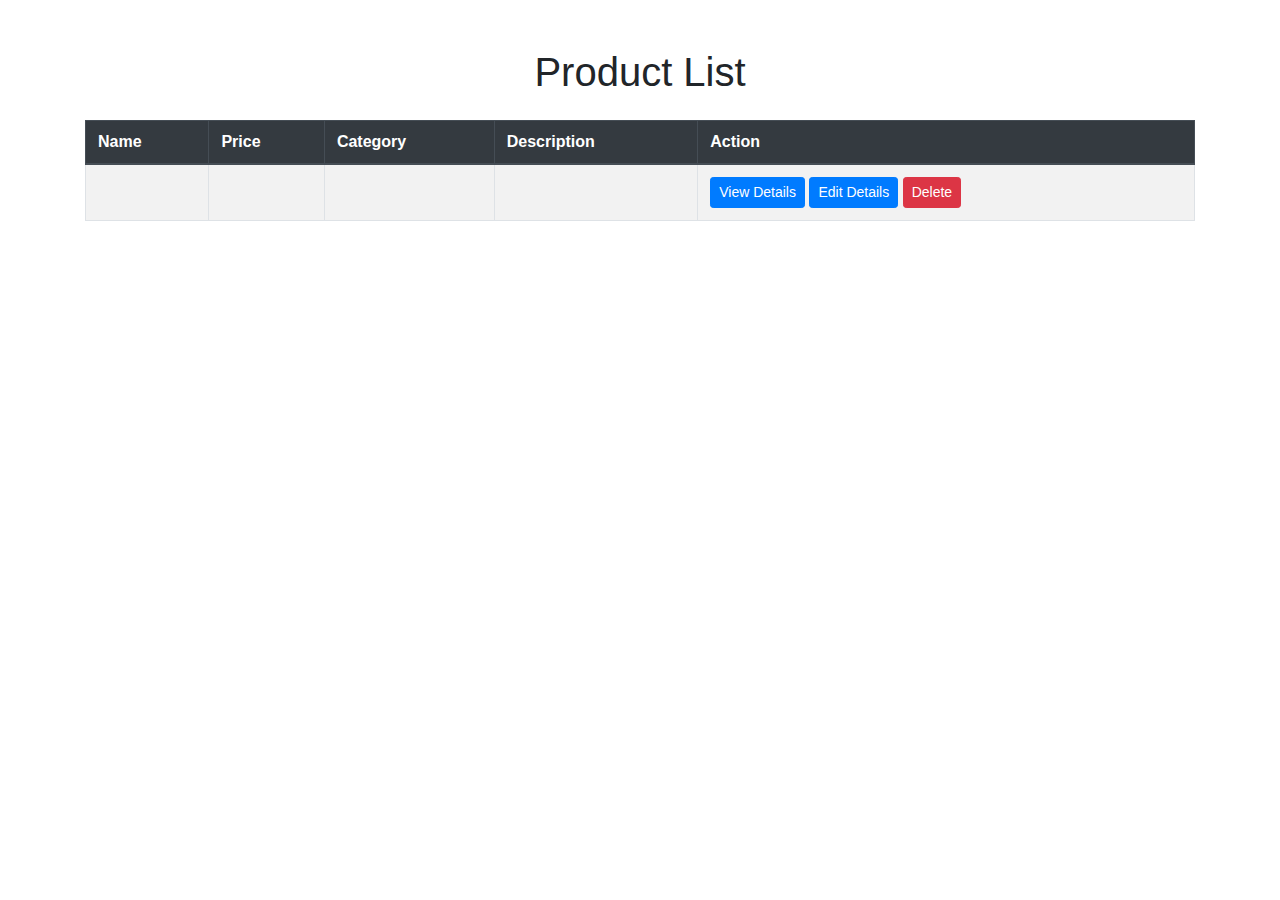
<file: target/classes/templates/products/index.html>
<html lang="en" xmlns:th="http://www.thymeleaf.org" th:replace="~{base :: html(
	~{::title},
	~{::content},
	~{},
	~{}
)}">

<head>
	<title>All Products</title>
	<!-- Bootstrap CSS for styling -->
	<link rel="stylesheet" href="https://stackpath.bootstrapcdn.com/bootstrap/4.5.2/css/bootstrap.min.css">
</head>

<th:block th:fragment="content">
	<div class="container mt-5">
		<h1 class="text-center mb-4">Product List</h1>

		<!-- Bootstrap Table -->
		<table class="table table-striped table-bordered">
			<thead class="thead-dark">
				<tr>
					<th>Name</th>
					<th>Price</th>
					<th>Category</th>
					<th>Description</th>
					<th>Action</th>
				</tr>
			</thead>
			<tbody>
				<tr th:each="product : ${products}">		
					<td th:text="${product.name}"></td>
					<td th:text="${'$' + product.price}"></td>
					<td th:text="${product.description}"></td>
					<td th:text="${product.category.name}"></td>
					<td>
						<a th:href="@{/products/{id}(id=${product.id})}" class="btn btn-primary btn-sm">View Details</a>
						<a th:href="@{/products/{id}/edit(id=${product.id})}" class="btn btn-primary btn-sm">Edit Details</a>
						<a th:href="@{/products/{id}/delete(id=${product.id})}" class="btn btn-danger btn-sm">Delete</a>
					</td>
				</tr>
			</tbody>
		</table>
	</div>
</th:block>

<!-- Bootstrap JS -->
<script src="https://code.jquery.com/jquery-3.5.1.slim.min.js"></script>
<script src="https://cdn.jsdelivr.net/npm/bootstrap@4.5.2/dist/js/bootstrap.bundle.min.js"></script>

</html>
</file>
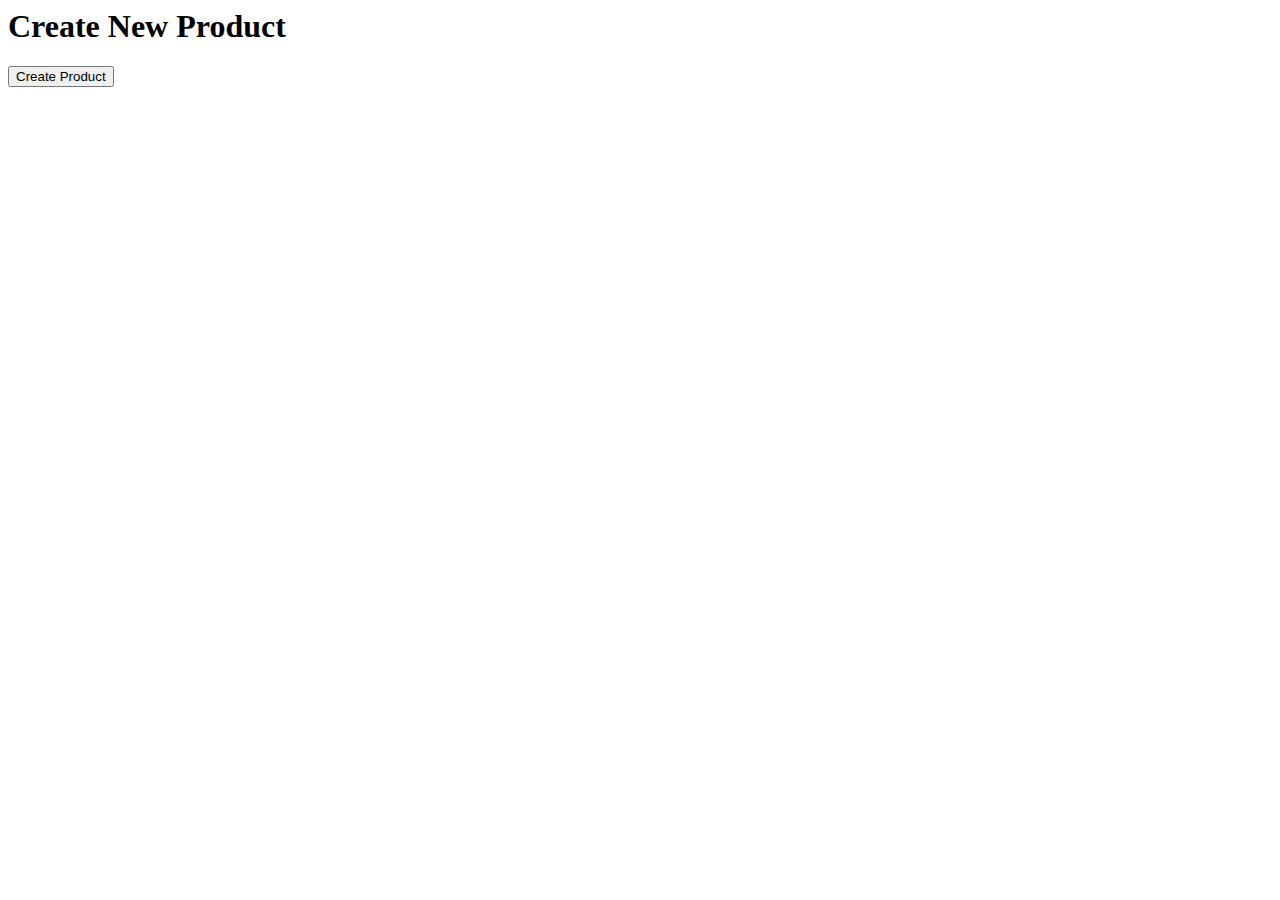
<file: target/classes/templates/products/create.html>
<html lang="en" xmlns:th="http://www.thymeleaf.org" th:replace="~{base :: html(
         ~{::title},
         ~{::content},
         ~{},
         ~{}
     )}">

<title>Create a new product</title>

<th:block th:fragment="content">
	<div class="container mt-5">
		<h1 class="mb-4">Create New Product</h1>
		<form th:object="${product}" method="post">
			<!-- Include the form fields partial here -->
			<div th:replace="~{products/product-form-fields :: fields}"></div>

			<button type="submit" class="btn btn-primary">Create Product</button>
		</form>
	</div>
</th:block>

</html>
</file>
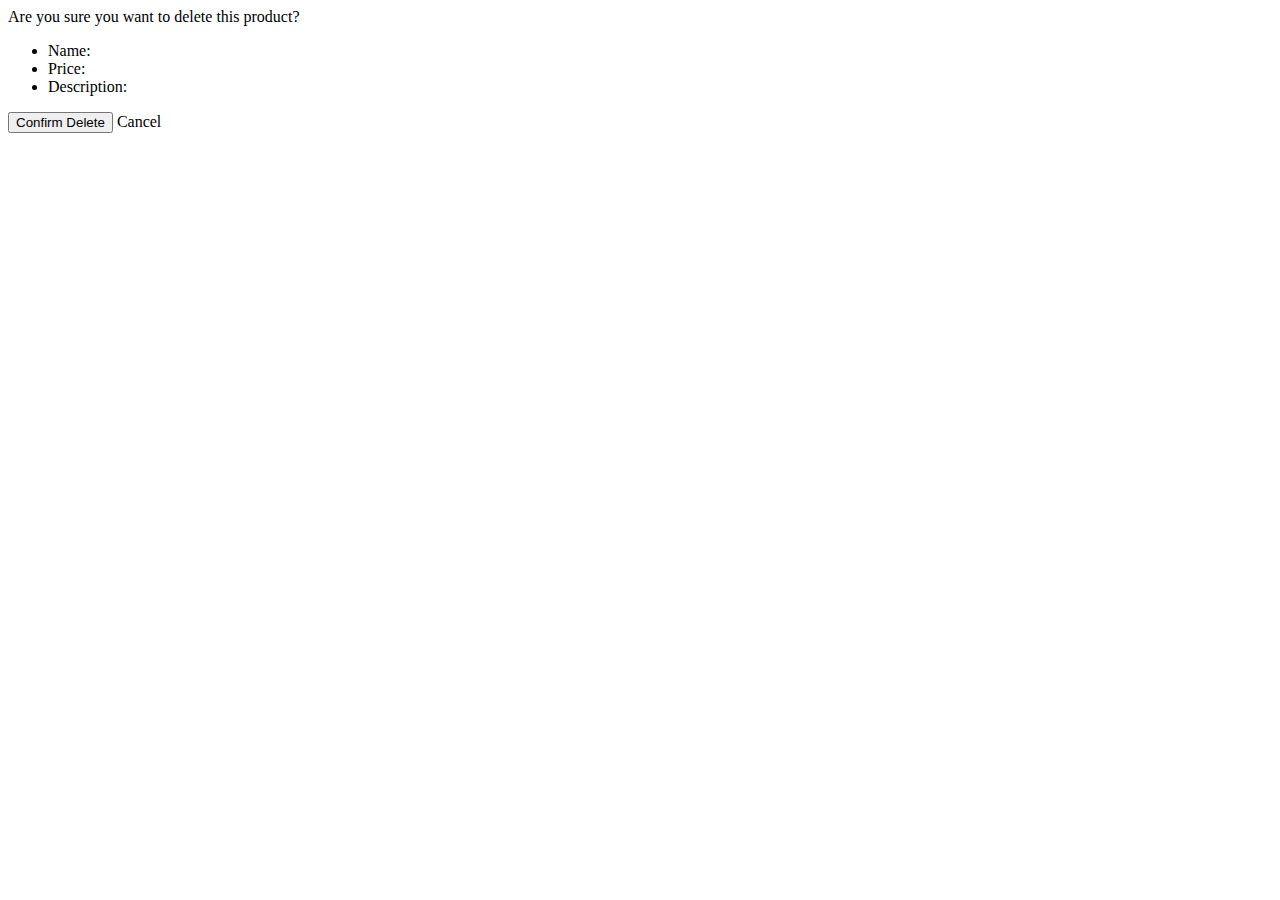
<file: target/classes/templates/products/delete.html>
<!DOCTYPE html>
<html
  lang="en"
  xmlns:th="http://www.thymeleaf.org"
  th:replace="~{
    base::html(
        ~{::title},
        ~{::content},
        ~{},
        ~{}
    )
}"
>
  <title>Delete Product</title>
  <th:block th:fragment="content">
    <div class="alert alert-danger">
      Are you sure you want to delete this product?
      <ul>
        <li>Name: <span th:text="${product.name}"></span></li>
        <li>Price: <span th:text="${product.price}"></span></li>
        <li>Description: <span th:text="${product.description}"></span></li>
      </ul>
      <form method="POST">
        <button type="submit" class="btn btn-danger">Confirm Delete</button>
        <a th:href="@{/products}" class="btn btn-success">Cancel</a>
      </form>
    </div>
  </th:block>
</html>
</file>
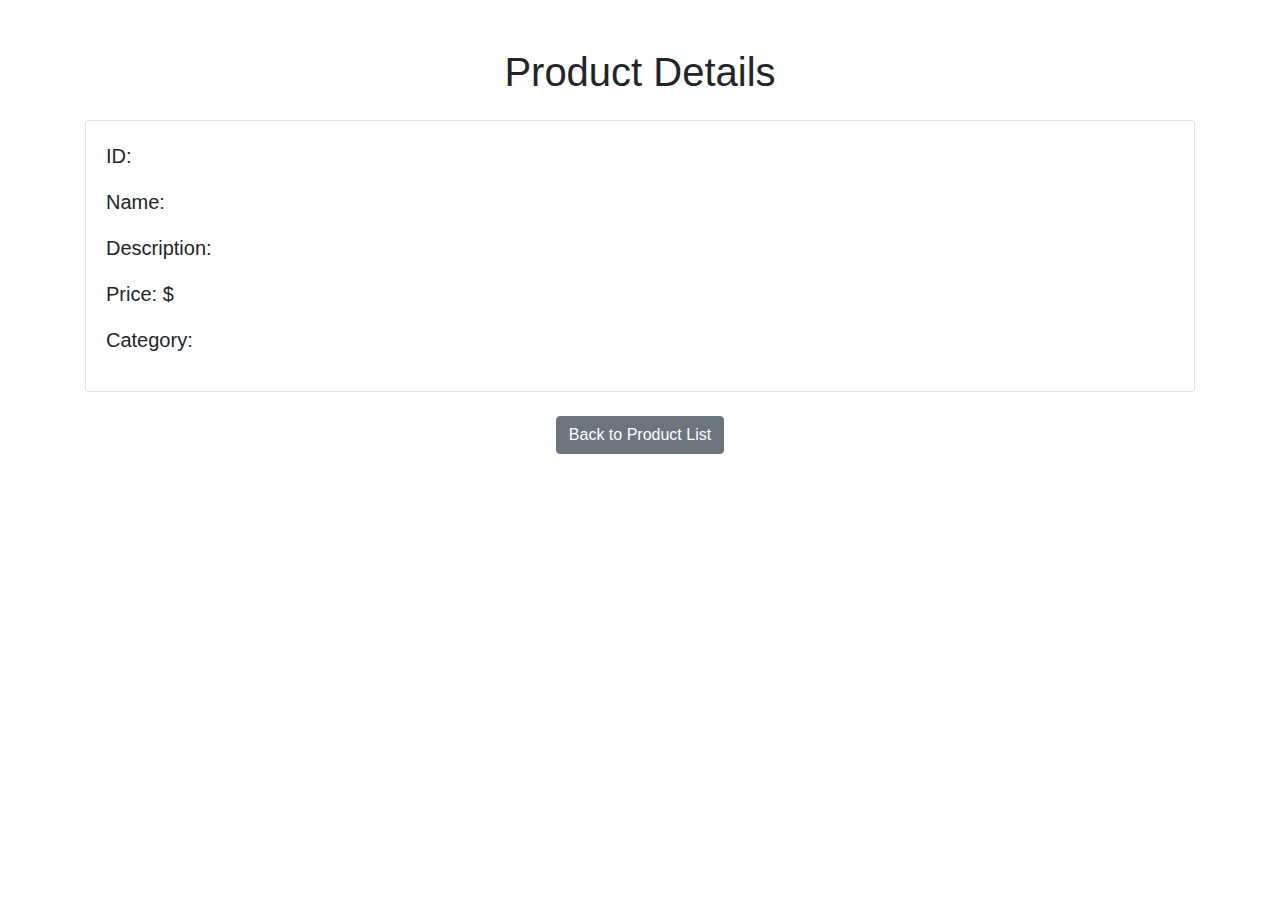
<file: target/classes/templates/products/details.html>
<!DOCTYPE html>
<html lang="en" xmlns:th="http://www.thymeleaf.org" th:replace="~{base :: html(
    ~{::title},
    ~{::content},
    ~{},
    ~{}
)}">

<head>
	<title th:text="|Product Details: ${product.name}|"></title>
	<!-- Bootstrap CSS for styling -->
	<link rel="stylesheet" href="https://stackpath.bootstrapcdn.com/bootstrap/4.5.2/css/bootstrap.min.css">
</head>

<th:block th:fragment="content">
	<div class="container mt-5">
		<h1 class="text-center mb-4">Product Details</h1>

		<div class="card">
			<div class="card-body">
				<div class="product-details">
					<p class="lead"><strong>ID:</strong> <span th:text="${product.id}"></span></p>
					<p class="lead"><strong>Name:</strong> <span th:text="${product.name}"></span></p>
					<p class="lead"><strong>Description:</strong> <span th:text="${product.description}"></span></p>
					<p class="lead"><strong>Price:</strong> $<span th:text="${product.price}"></span></p>
					<p class="lead"><strong>Category:</strong><span th:text="${product.category.name}"></span></p>
				</div>
			</div>
		</div>

		<div class="text-center mt-4">
			<a href="/products" class="btn btn-secondary">Back to Product List</a>
		</div>
	</div>
</th:block>

<!-- Bootstrap JS -->
<script src="https://code.jquery.com/jquery-3.5.1.slim.min.js"></script>
<script src="https://cdn.jsdelivr.net/npm/bootstrap@4.5.2/dist/js/bootstrap.bundle.min.js"></script>

</html>
</file>
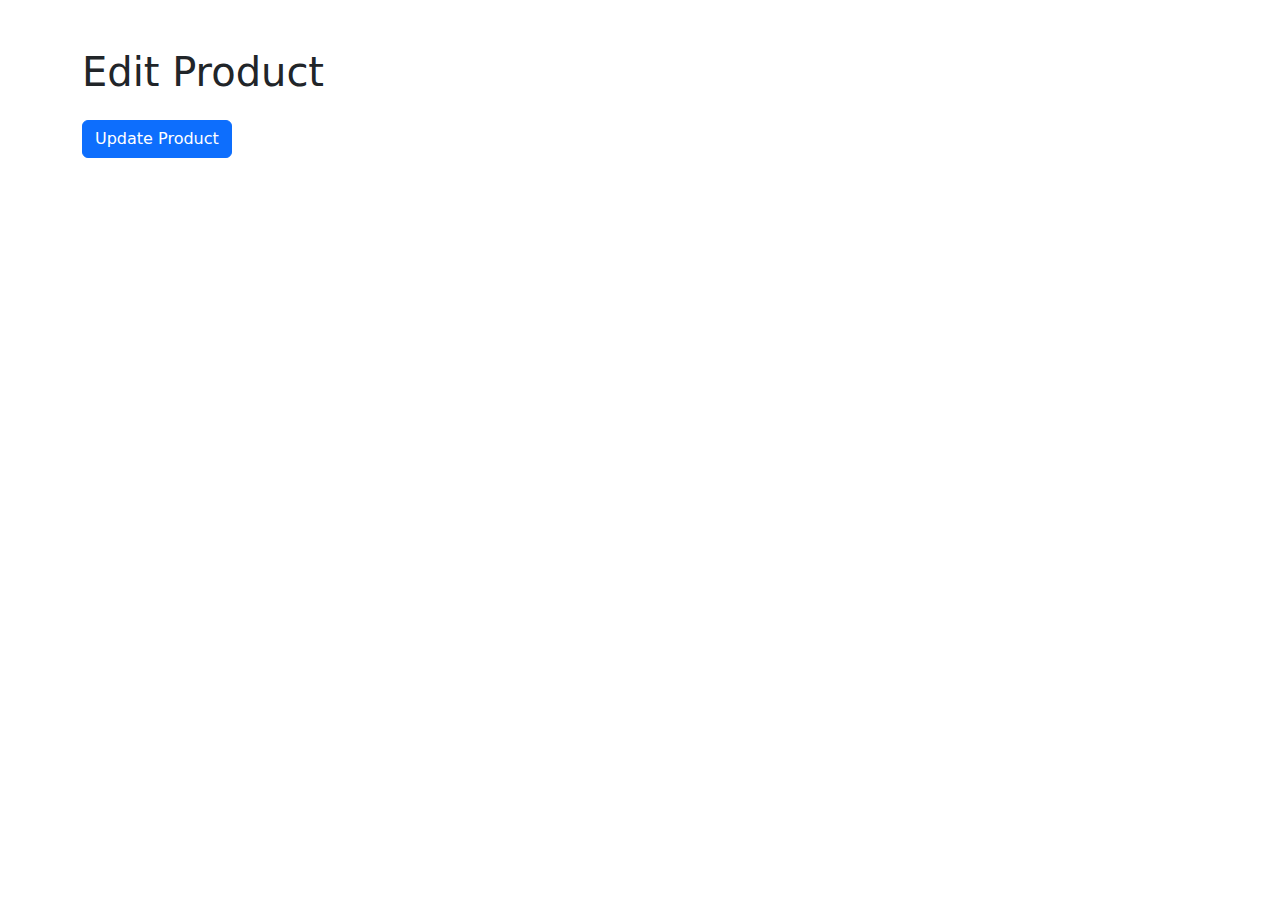
<file: target/classes/templates/products/edit.html>
<!DOCTYPE html>
<html xmlns:th="http://www.thymeleaf.org">

<head>
	<meta charset="UTF-8">
	<meta name="viewport" content="width=device-width, initial-scale=1">
	<title>Edit Product</title>
	<!-- Bootstrap CSS -->
	<link href="https://cdn.jsdelivr.net/npm/bootstrap@5.3.0-alpha1/dist/css/bootstrap.min.css" rel="stylesheet">
</head>

<body>
	<div class="container mt-5">
		<h1 class="mb-4">Edit Product</h1>
		<form th:object="${product}" th:action="@{/products/{id}/edit(id=${product.id})}" method="post">
			<!-- Include the form fields partial here -->
			<div th:replace="~{products/product-form-fields :: fields}"></div>

			<button type="submit" class="btn btn-primary">Update Product</button>
		</form>
	</div>

	<!-- Bootstrap JS (optional, if you need Bootstrap's JavaScript features) -->
	<script src="https://cdn.jsdelivr.net/npm/bootstrap@5.3.0-alpha1/dist/js/bootstrap.bundle.min.js"></script>
</body>

</html>
</file>
